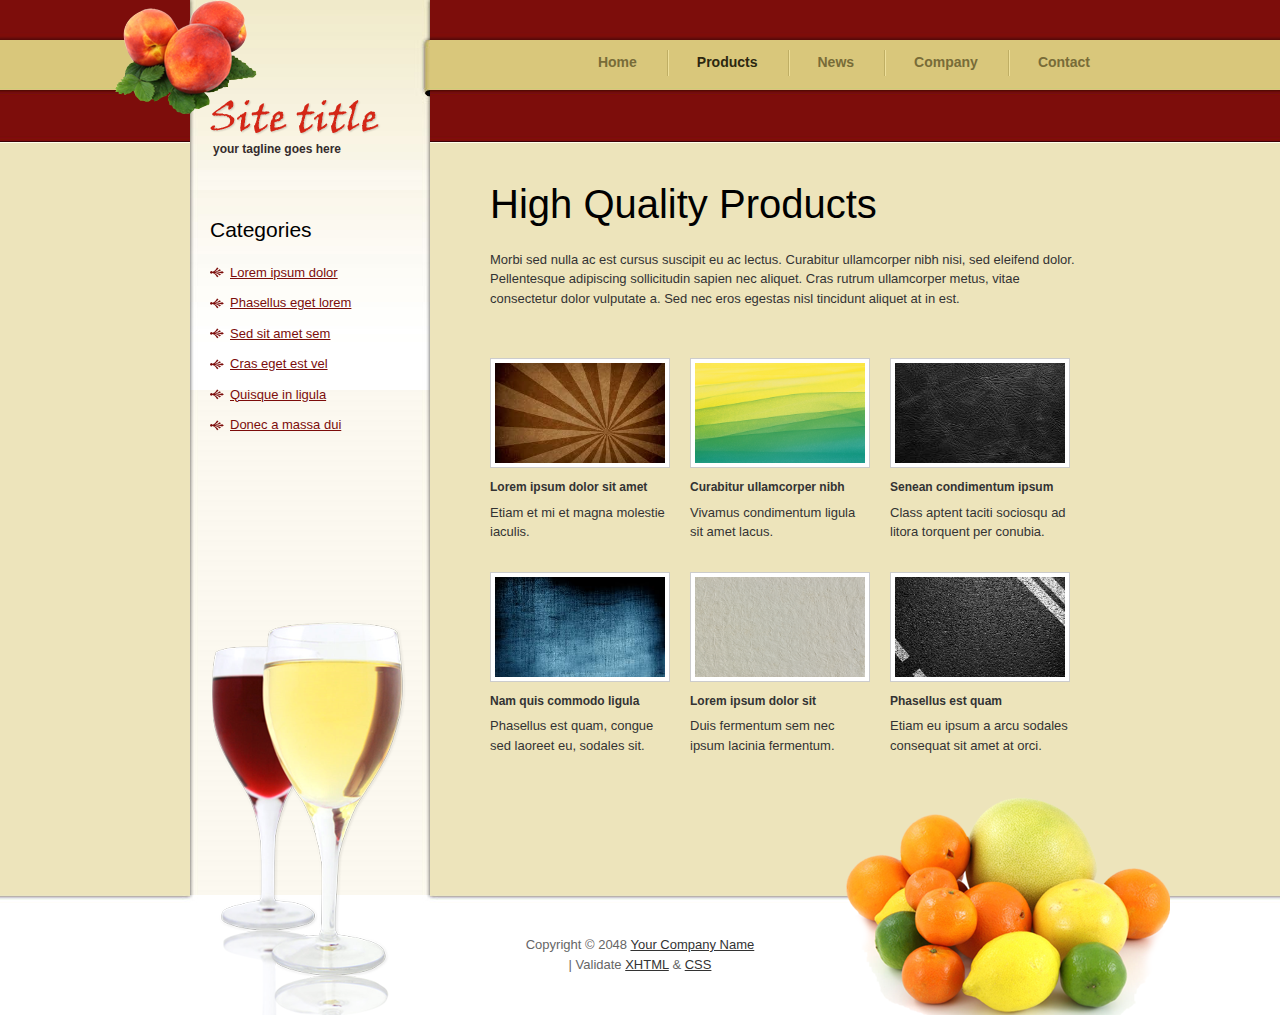
<file: inner.html>
<!DOCTYPE html PUBLIC "-//W3C//DTD XHTML 1.0 Transitional//EN" "http://www.w3.org/TR/xhtml1/DTD/xhtml1-transitional.dtd">
<html xmlns="http://www.w3.org/1999/xhtml">
<head>
<meta http-equiv="Content-Type" content="text/html; charset=utf-8" />
<title>free website template - templatemo.com</title>
<meta name="keywords" content="" />
<meta name="description" content="" />
<link href="css2/style.css" rel="stylesheet" type="text/css" />

<!--////// CHOOSE ONE OF THE 3 PIROBOX STYLES  \\\\\\\-->
<link href="css2/white/style.css" media="screen" title="shadow" rel="stylesheet" type="text/css" />
<!--<link href="css_pirobox/white/style.css" media="screen" title="white" rel="stylesheet" type="text/css" />
<link href="css_pirobox/black/style.css" media="screen" title="black" rel="stylesheet" type="text/css" />-->
<!--////// END  \\\\\\\-->

<!--////// INCLUDE THE JS AND PIROBOX OPTION IN YOUR HEADER  \\\\\\\-->

<!--////// END  \\\\\\\-->


</head>

<body>

<div id="templatemo_wrapper">
	<span class="fruit"></span>
    
    <div id="templatemo_header">
    
        <div id="site_title">
            <h1><a href="index.html">
                <img src="images2/templatmeo_logo.png" alt="fruit mix" />
            <span>your tagline goes here</span>
          </a></h1>
        </div>

        <div id="templatemo_menu">
      		<ul>
                <li><a href="index.html" class="first">Home</a></li>
                <li><a href="products.html" class="current">Products</a></li>
                <li><a href="news.html">News</a></li>
                <li><a href="about.html">Company</a></li>
            	<li><a href="contact.html">Contact</a></li>
            </ul> 
        </div> <!-- end of templatemo_menu -->
    
    	<div class="cleaner"></div>
    </div> <!-- end of templatmeo_header -->
    
    <div id="templatemo_main">
    
        <div id="templatemo_sidebar">
        
        	<div class="cleaner_h30"></div>
            
        	<h3>Categories</h3>
        
            <ul class="categories_list">
                <li><a href="#">Lorem ipsum dolor</a></li>
                <li><a href="#">Phasellus eget lorem</a></li>
                <li><a href="#">Sed sit amet sem</a></li>
                <li><a href="#">Cras eget est vel</a></li>
                <li><a href="#">Quisque in ligula</a></li>
                <li><a href="#">Donec a massa dui</a></li>
			</ul>
        
        </div> <!-- end of templatemo_sidebar -->
        
        <div id="templatemo_content">
        
          <h1>High Quality Products</h1>
            <p>Morbi sed nulla ac est cursus suscipit eu ac lectus. Curabitur  ullamcorper nibh nisi, sed eleifend dolor. Pellentesque adipiscing  sollicitudin sapien nec aliquet. Cras rutrum ullamcorper metus, vitae  consectetur dolor vulputate a. Sed nec eros egestas nisl tincidunt  aliquet at in est.</p>  
            
            <div class="cleaner_h40"></div>
            
            <div class="product_box">
                            
                <a href="images2/product/01_l.jpg"  class="pirobox"><img src="images2/product/01.jpg" alt="image" /></a>
                
              <h6>Lorem ipsum dolor sit amet</h6>
                <p>Etiam et mi et magna molestie iaculis.</p>
                    
          </div>
             
            <div class="product_box">
                        
                <a href="images2/product/02_l.jpg"  class="pirobox"><img src="images2/product/02.jpg" alt="image" /></a>
                
                <h6>Curabitur ullamcorper nibh</h6>
                <p> Vivamus condimentum ligula sit amet lacus.</p>
       
          </div>

             
            <div class="product_box">
                        
                <a href="images2/product/03_l.jpg"  class="pirobox"><img src="images2/product/03.jpg" alt="image" /></a>
                
                <h6>Senean condimentum ipsum</h6>
                <p>Class aptent taciti sociosqu ad litora torquent per conubia.</p>
               
          </div>
             
            <div class="product_box">
                        
                <a href="images2/product/04_l.jpg"  class="pirobox"><img src="images2/product/04.jpg" alt="image" /></a>
                
                <h6>Nam quis commodo ligula</h6>
                <p> Phasellus est quam, congue sed laoreet eu, sodales sit.</p>
               
          </div>
             
            <div class="product_box">
                        
                <a href="images2/product/05_l.jpg"  class="pirobox"><img src="images2/product/05.jpg" alt="image" /></a>
                
                <h6>Lorem ipsum dolor sit </h6>
                <p> Duis fermentum sem nec ipsum lacinia fermentum.</p>
              
          </div>
             
            <div class="product_box">
                        
                <a href="images2/product/06_l.jpg"  class="pirobox"><img src="images2/product/06.jpg" alt="image" /></a>
                
                <h6>Phasellus est quam</h6>
                <p> Etiam eu ipsum a arcu sodales consequat sit amet at orci.</p>
            
          </div>
        
           
            
            
        </div> <!-- end of templatemo_content -->
    	
        <div class="cleaner"></div>
    </div> <!-- end of templatemo_main -->

	<div class="cleaner"></div>
</div> <!-- end of wrapper -->

<div id="templatemo_footer_wrapper">
	<div id="templatemo_footer"><span class="cup"></span> <span class="footer_friut"></span>

        Copyright © 2048 <a href="#">Your Company Name</a><br /> <!-- Credit: www.templatemo.com -->| 
        Validate <a href="http://validator.w3.org/check?uri=referer">XHTML</a> &amp; 
        		 <a href="http://jigsaw.w3.org/css-validator/check/referer">CSS</a>
    </div> <!-- end of templatemo_footer -->
    
    <div class="cleaner"></div>
</div> <!-- end of templatemo_footer_wrapper -->
<!-- templatemo 238 fruit mix -->
<!-- 
Fruit Mix Template 
http://www.templatemo.com/preview/templatemo_238_fruit_mix 
-->
</body>
</html>
</file>
<file: css2/style.css>
/*
Credit: http://www.templatemo.com
*/

/* 
Fruit Mix Template 
http://www.templatemo.com/preview/templatemo_238_fruit_mix 
*/
body {
	margin:0px;
	padding:0px;
	color:#333;
	font-family: Tahoma, Geneva, sans-serif;
	font-size:13px;
	line-height:1.5em; 
	background-color: #ede4bb;
	background-image: url(../images2/templatemo_body.jpg);
	background-position: top;
	background-repeat: repeat-x;
}

a, a:link, a:visited {
	color: #7c0d0b;
}

a:hover {
	color: #996600;
	text-decoration:none;
}

p { margin: 0px; padding: 0 0 10px 0; }
img { border: none; }

h1, h2, h3, h4, h5 { font-weight: normal; }

h1 { font-size: 40px; color: #000; margin: 0 0 30px 0; padding: 5px 0; }
h2 { font-size: 24px; color: #000; margin: 0 0 20px 0; padding: 0; }
h3 { font-size: 21px; color: #000; margin: 0 0 20px 0; padding: 0; }
h4 { font-size: 18px; color: #000; margin: 0 0 10px 0; padding: 0; }
h5 { font-size: 16px; color: #000; margin: 0 0 10px 0; padding: 0; }
h6 { font-size: 12px; margin: 0 0 5px 0; padding: 0; }

.cleaner { clear: both; width: 100%; height: 0px; font-size: 0px;  }

.cleaner_h10 { clear: both; width:100%; height: 10px; }
.cleaner_h20 { clear: both; width:100%; height: 20px; }
.cleaner_h30 { clear: both; width:100%; height: 30px; }
.cleaner_h40 { clear: both; width:100%; height: 40px; }
.cleaner_h50 { clear: both; width:100%; height: 50px; }
.cleaner_h60 { clear: both; width:100%; height: 60px; }

.float_l {
	float: left;
}

.float_r {
	float: right;
}

.image_wrapper {
	padding: 8px;
	border: 1px solid #ccc;
	background: #fff;
}
.fl_img {
	float: left;
	margin: 3px 30px 15px 0;
}
.fr_img {
	float: right;
	margin: 3px 0 15px 15px;
}

blockquote { font-style: italic; margin: 10px; }
cite { font-weight: bold; color: #666; }
cite span { color: #000; }


.button a {
	clear: both;
	display: block;
	width: 92px;
	height: 24px;
	padding: 4px 0 0 0;
	background:	url(../images2/templatemo_button.png) no-repeat;
	color: #ccc;
	font-weight: bold;
	font-size: 11px;
	text-align: center;
	text-decoration: none;
}

.button a:hover {
	color: #fff;
	background: url(../images2/templatemo_button_hover.png) no-repeat;
}

#templatemo_wrapper {
	position: relative;
	width: 980px;
	padding: 0 5px;
	margin: 0 auto;
}

#templatemo_wrapper .fruit {
	position: absolute;
	top: 0px;
	left: -30px;
	width: 145px;
	height: 119px;	
	background: url(../images2/fruit.png) no-repeat;
}


/* header */

#templatemo_header {
	width: 980px;
	height: 170px;
	background: url(../images2/templatemo_header.jpg) top left no-repeat;
}

#templatemo_header   #site_title {
	float: left;
	padding: 100px 20px 0 60px;
}

#templatemo_header #site_title h1 {
	margin: 0;
	padding: 0;
}

#templatemo_header   #site_title h1 a {
	margin: 0px;
	padding: 0px;
	font-size: 30px;
	color: #ffffff;
	font-weight: normal;
	text-decoration: none;
}

#templatemo_header   #site_title h1 a span {
	display: block;
	text-align: left;
	margin: 5px 0 0 3px;
	font-size: 12px;
	color: #352c2c;
	font-weight: bold;
}

/* end header */

/* menu */
#templatemo_menu {
	float: right;
	width: 700px;
	height: 50px;
	margin-top: 40px;
}

#templatemo_menu ul {
	float: right;
	margin: 0;
	padding: 10px;
	list-style: none;
}

#templatemo_menu ul li {
	padding: 0px;
	margin: 0px;
	display: inline;
}

#templatemo_menu ul li a {
	position: relative;
	float: left;
	display: block;
	padding: 3px 30px;
	text-align: center;
	font-size: 14px;
	text-decoration: none;
	color: #786c38;	
	font-weight: bold;
	outline: none;
	background: url(../images2/menu_divider.png) repeat-y;
}

#templatemo_menu ul li .first {
	background: none;
}

#templatemo_menu li a:hover, #templatemo_menu li .current {
	color: #2c2710;
}

/* end of menu */

/* main */

#templatemo_main {
	clear: both;
	padding: 20px 40px;
	background: url(../images2/templatemo_content.jpg) repeat-y;
}

#templatemo_sidebar {
	float: left;
	width: 200px;
	padding: 0 20px 300px 20px;
	background: url(../images2/templatemo_sidebar.jpg) no-repeat top;
}

.categories_list {
	margin: 0;
	padding: 0;
	list-style: none;
}

.categories_list li {
	margin: 0;
	padding: 0;
}

.categories_list li a {
	display: block;
	margin-bottom: 5px;
	padding: 3px 0 3px 20px;
	background: url(../images2/templatemo_list.png) left center no-repeat;
}

#templatemo_content {
	float: right;
	width: 600px;
	padding-bottom: 90px;
}

.box_w270 {
	width: 270px;
}

.news_box {
	clear: both;
	margin-bottom: 60px;
}

.news_box .left {
	float: left; 
	width: 140px;
}

.news_box .left img {
	border:1px solid #CCC;
	padding: 5px;
	background: #fff;
}

.news_box .right {
	float: right; 
	width: 430px;
}

.news_box p {
	padding-bottom: 5px;
	margin-bottom: 8px;
}

.product_box {
	float: left;
	width: 180px;
	margin: 0 20px 20px 0;
}

.product_box img {
	width: 170px;
	height: 100px;
	padding: 4px;
	background: #fff;
	border: 1px solid #ccc;
	margin-bottom: 10px;
}

#contact_form {
	float: left;
	padding: 20px 0 0 0;
}

#contact_form form {
	margin: 0px;
	padding: 0px;
}

#contact_form form .input_field {
	height: 18px;
	width: 230px;
}

#contact_form form label {
	display: block;
	font-size: 14px;	
}

#contact_form form textarea {
	width: 350px;
	height: 150px;
}

#contact_form form .submit_btn {
	margin-left: 108px;
}

/* end of main */

/* end of sidebar */

#templatemo_footer_wrapper {
	clear: both;
	width: 100%;
	background: #fff url(../images2/templatemo_footer_top.jpg) top repeat-x;
}

#templatemo_footer {
	position: relative;
	margin: 0 auto;
	width: 560px;
	padding: 40px 200px;
	min-height: 40px;
	color: #666;
	text-align: center;
	background: url(../images2/templatemo_footer.jpg) top no-repeat;
}

#templatemo_footer a {
	color: #333;
}

#templatemo_footer .footer_friut {
	position: absolute;
	bottom: 0px;
	right: -50px;
	width: 324px;
	height: 218px;
	z-index: 10;
	background: url(../images2/templatemo_footer_fruit.png) no-repeat;
}

#templatemo_footer .cup {
	position: absolute;
	bottom: 0px;
	left: 50px;
	width: 196px;
	height: 394px;
	background: url(../images2/templatemo_cup.png) no-repeat;
	
}

/* end of footer */
</file>
<file: css2/white/style.css>
/*::::: PIROBOX WHITE RULES::::::::*/

.piro_overlay {
    position: fixed;
    _position: absolute;
    top: 0;
    left: 0;
    width: 100%;
    height: 100%;
    background: black;
    display: none;
    z-index: 99997;
}

.loading span {
    position: absolute;
    top: 50%;
    left: 50%;
    margin-top: -15px;
    margin-left: -15px;
    width: 30px;
    height: 30px;
    display: block;
    z-index: 100008;
    background: url(bg_load.png) center no-repeat!important;
    background: url(bg_load.gif) center no-repeat
}

.loading span span {
    position: absolute;
    display: block;
    width: 30px;
    height: 30px;
    z-index: 100009;
    background: url(ajax-loader_w.gif) center center no-repeat!important;
    background: url(ajax-loader_b.gif) center center no-repeat;
}

.caption {
    position: absolute;
    bottom: 0;
    left: 0;
    margin: 0;
    display: block;
    padding: 2px;
    cursor: text;
    background: white;
}

.piro_nav {
    position: absolute;
    bottom: 0;
    left: 50%;
    margin: 0;
    display: block;
    padding: 0;
    background: black;
}

.caption p {
    display: block;
    margin: 0;
    padding: 4px 28px 4px 38px;
    text-align: center;
    font-weight: normal;
    background: black;
    color: white;
    font-size: 12px;
}

.piro_close {
    position: absolute;
    top: -10px;
    right: -10px;
    height: 35px;
    width: 35px;
    background: url(close_btn3.png) no-repeat;
    cursor: pointer;
    z-index: 100006;
}

a.piro_next {
    position: absolute;
    bottom: -33px;
    width: 34px;
    height: 35px;
    right: -37px;
    text-indent: -999em;
    outline: none;
    display: block;
    background: url(next.png) no-repeat;
    border: none;
    cursor: pointer;
}

a:hover.piro_next {
    position: absolute;
    height: 35px;
    width: 34px;
    display: block;
    background: url(next_h.png) no-repeat;
    border: none;
}

a.piro_prev {
    position: absolute;
    bottom: -33px;
    width: 34px;
    height: 35px;
    left: -35px;
    text-indent: -999em;
    outline: none;
    display: block;
    background: url(prev.png) no-repeat;
    border: none;
    cursor: pointer;
}

a:hover.piro_prev {
    position: absolute;
    height: 35px;
    width: 34px;
    display: block;
    background: url(prev_h.png) no-repeat;
    border: none;
}

a.piro_next_out {
    position: absolute;
    z-index: 2000000;
    top: 50%;
    width: 100px;
    height: 250px;
    right: 0;
    text-indent: -999em;
    outline: none;
    display: block;
    background: url(nextoutside.png) no-repeat;
    border: none;
    cursor: pointer;
}

a:hover.piro_next_out {
    position: absolute;
    display: block;
    width: 100px;
    height: 250px;
    background: url(nextoutside_h.png) no-repeat;
    border: none;
}

a.piro_prev_out {
    position: absolute;
    z-index: 2000001;
    width: 100px;
    top: 50%;
    height: 250px;
    left: 0;
    text-indent: -999em;
    outline: none;
    display: block;
    background: url(prevoutside.png) no-repeat;
    border: none;
    cursor: pointer;
}

a:hover.piro_prev_out {
    position: absolute;
    width: 100px;
    height: 250px;
    display: block;
    background: url(prevoutside_h.png) no-repeat;
    border: none;
}

.pirobox_content {
    position: absolute;
    top: 50%;
    left: 50%;
    padding: 0;
    width: 400px;
    height: 200px;
    margin: -100px 0 0 -200px;
    display: block;
    z-index: 99998;
    font-family: Trebuchet MS, Arial;
}

.pirobox_content table,
tbody,
tr,
th,
td {
    margin: 0;
    padding: 0;
    border: none;
}

.pirobox_content img {
    margin: 0;
    padding: 0;
    border: none;
}

.t_l {
    background: url(t_l.png) no-repeat;
    width: 10px;
    height: 10px;
}

.t_r {
    background: url(t_r.png) no-repeat;
    width: 10px;
    height: 10px;
}

.t_c {
    height: 10px;
    background: url(t_c.png) repeat-x;
}

.c_l {
    width: 10px;
    background: url(c_l.png) repeat-y;
}

.c_c {
    background: url(img_bg.png) repeat;
    margin: 0;
    padding: 0;
}

.c_c div {
    width: 380px;
    height: 180px;
    margin: 0;
    padding: 0;
}

.c_r {
    width: 10px;
    background: url(c_r.png) repeat-y;
}

.b_c {
    height: 10px;
    background: url(b_c.png) repeat-x;
}

.b_l {
    background: url(b_l.png) no-repeat;
    width: 10px;
    height: 10px;
}

.b_r {
    background: url(b_r.png) no-repeat;
    width: 10px;
    height: 10px;
}

.box_img {
    position: absolute;
    z-index: 99995;
    background: url(img_bg.png);
    width: 100%;
    top: 30px;
    left: 30px;
    height: 100%;
    padding: 0;
}

.err_mess {
    position: absolute;
    bottom: 20px;
    color: black;
    padding: 0;
    margin: 0 0 0 20px;
    display: block;
}

.err_mess a {
    color: red;
    font-weight: 700;
}

.number {
    position: absolute;
    margin-left: 3px;
    height: 18px;
    width: 30px;
    padding: 3px;
    left: 0;
    color: #666;
    top: 2px;
    font-size: 11px;
}

a.link_to {
    position: absolute;
    margin-right: 6px;
    height: 21px;
    width: 21px;
    right: 0;
    color: #999;
    top: 4px;
    background: url(link_out.png) no-repeat!important;
    background: url(link_out.gif) no-repeat;
    text-indent: -999em;
}

a:hover.link_to {
    background: url(link_out_h.png) no-repeat!important;
    background: url(link_out_h.gif) no-repeat;
    border: none;
}

a.play {
    position: absolute;
    bottom: 10px!important;
    bottom: 2px;
    right: 10px!important;
    right: 2px;
    width: 40px;
    height: 40px;
    margin: 0;
    outline: none;
    display: block;
    background: url(play.png) no-repeat;
    text-indent: -999em;
    border: none;
    cursor: pointer;
}

a:hover.play {
    background: url(play_h.png) no-repeat;
}

a.stop {
    position: absolute;
    bottom: 10px!important;
    bottom: 2px;
    right: 10px!important;
    right: 2px;
    width: 40px;
    height: 40px;
    margin: 0;
    outline: none;
    display: block;
    background: url(pause.png) no-repeat;
    text-indent: -999em;
    border: none;
    cursor: pointer;
}

a:hover.stop {
    background: url(pause_h.png) no-repeat;
}
</file>
